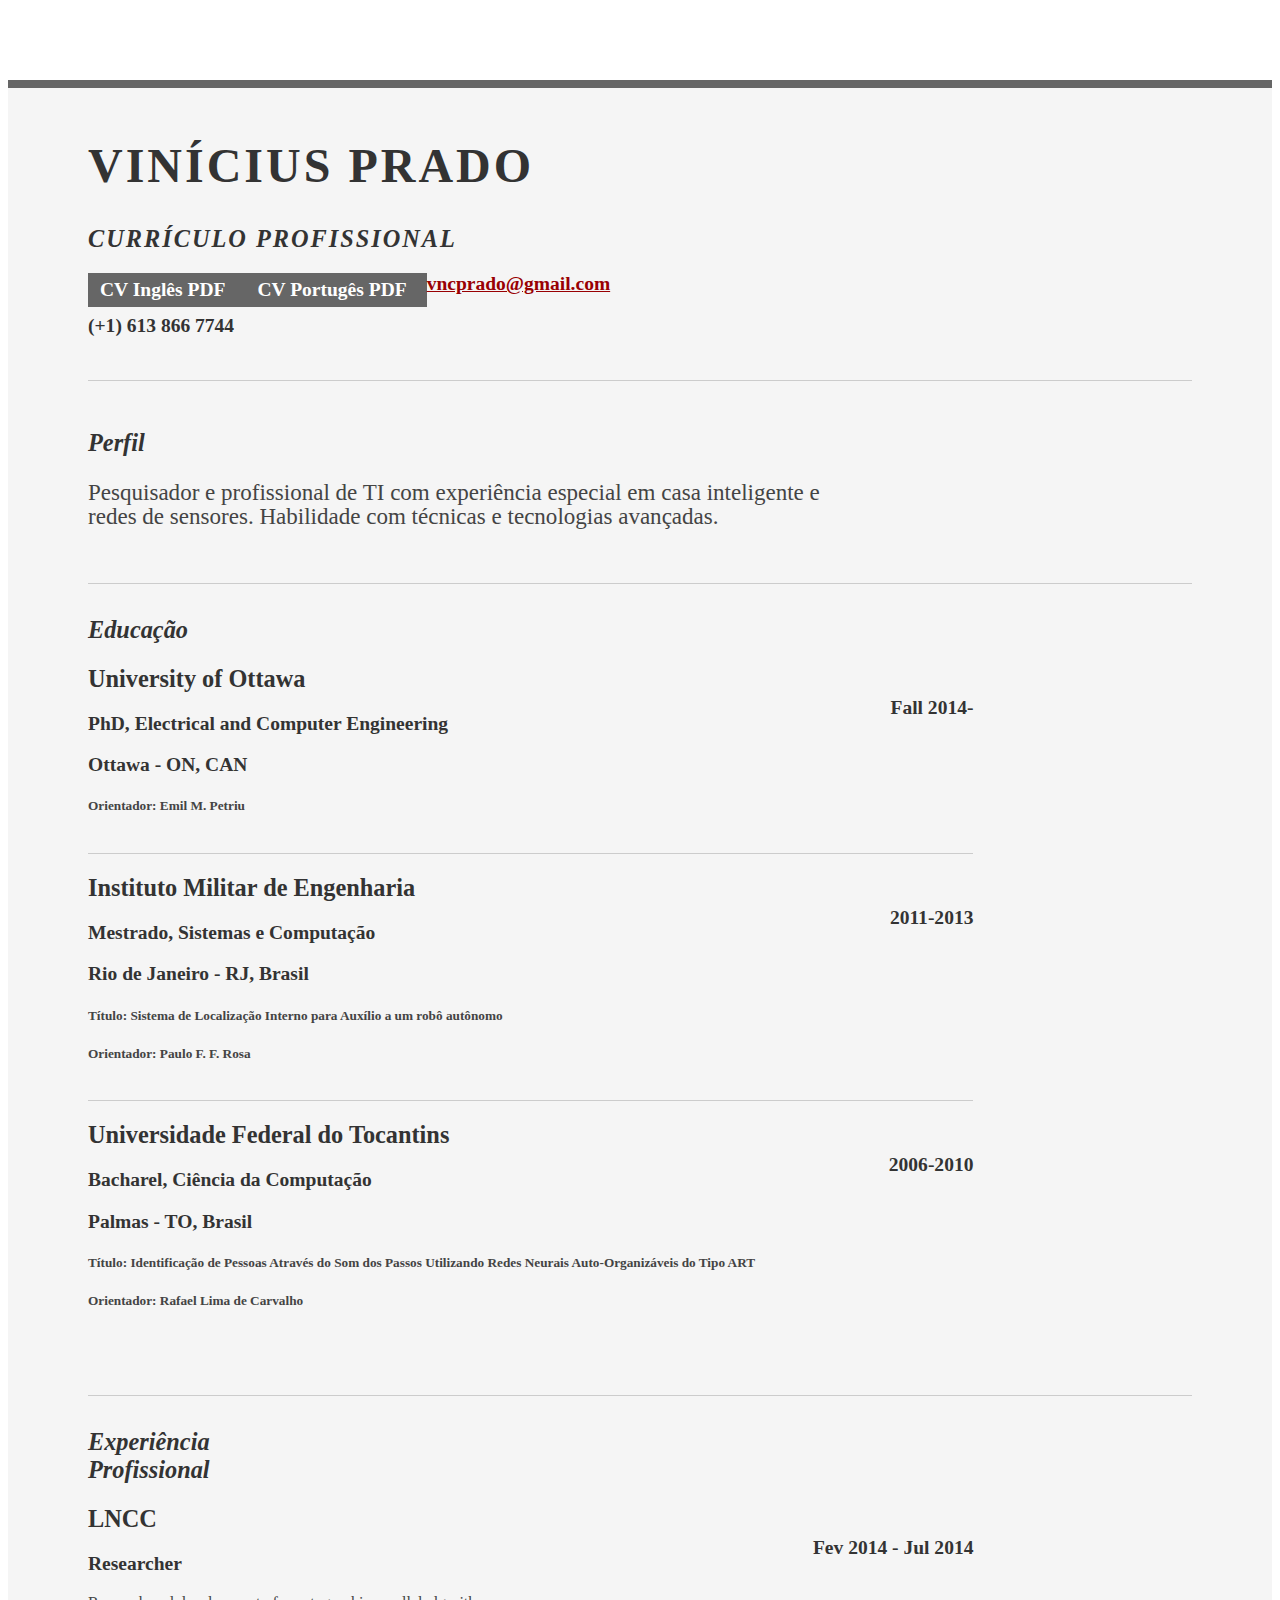
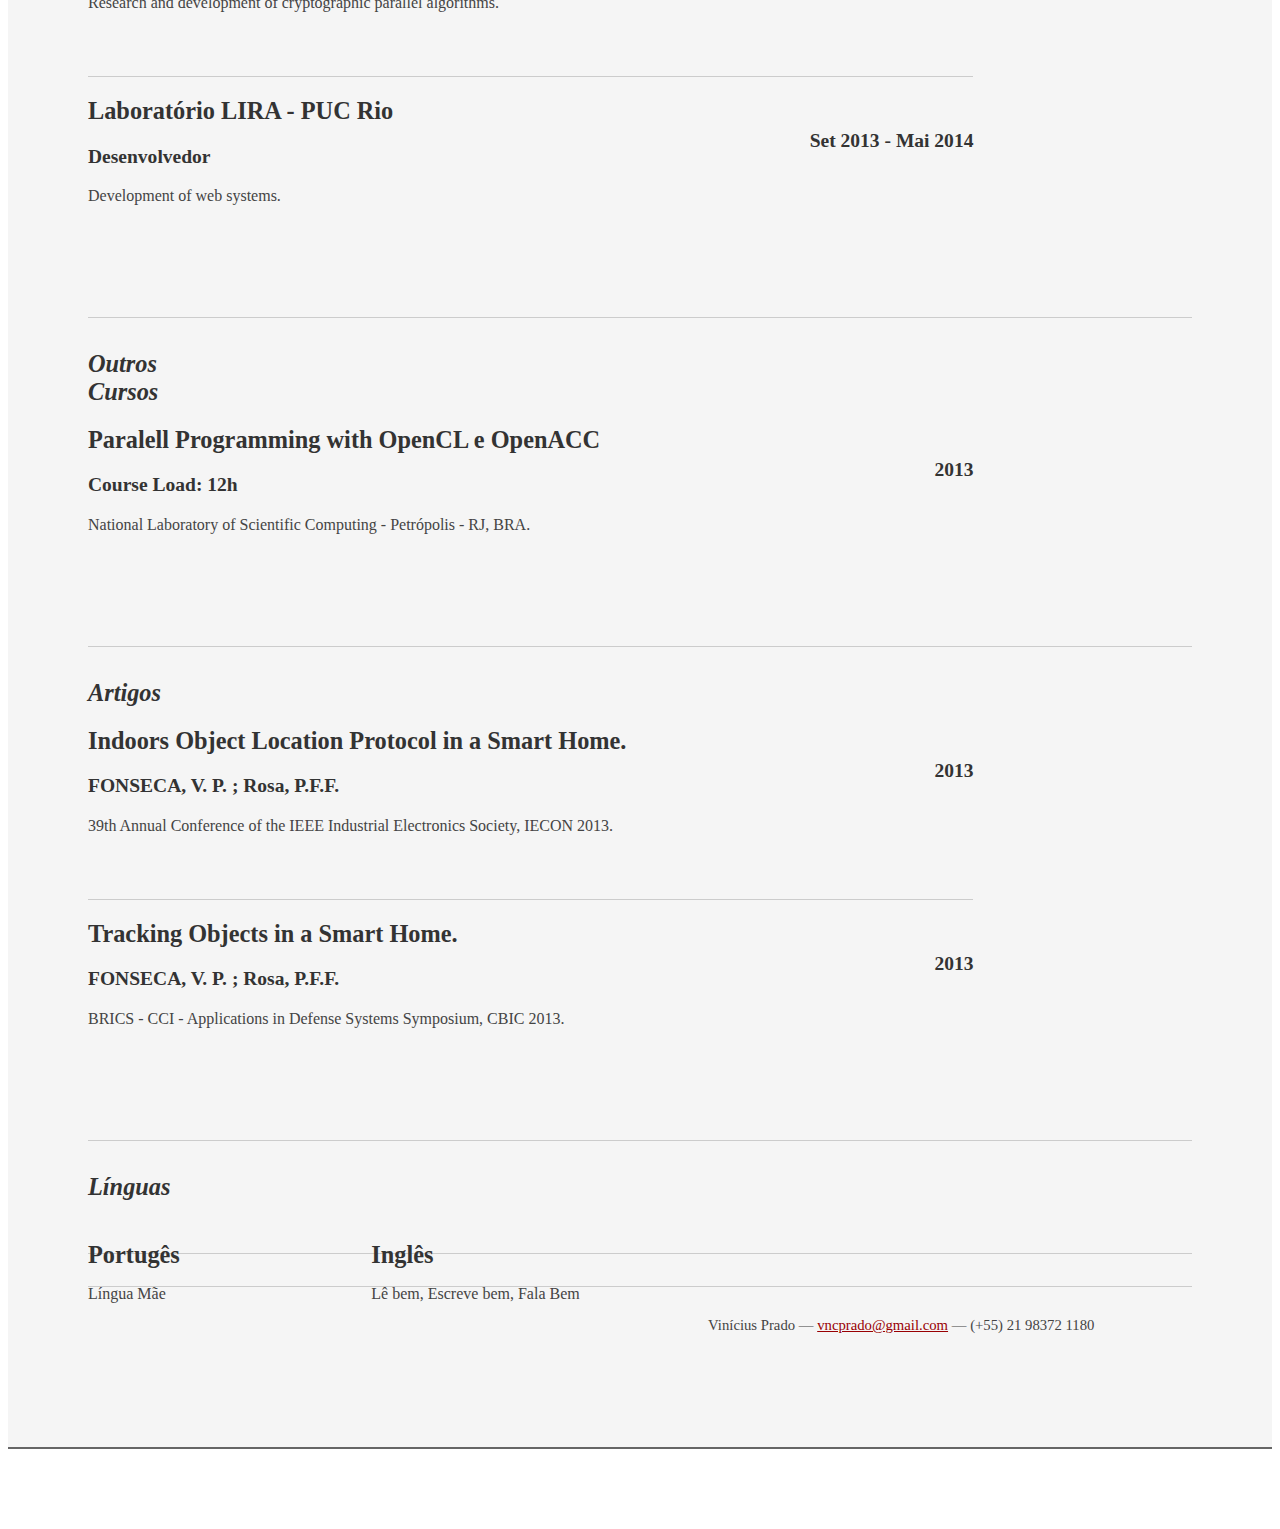
<file: index.html>
<!DOCTYPE html PUBLIC "-//W3C//DTD XHTML 1.0 Strict//EN" "http://www.w3.org/TR/xhtml1/DTD/xhtml1-strict.dtd">
<html>
<head>

<title>Vinícius Prado da Fonseca | Mestre em Ciência da
	Computação | vncprado@gmail.com</title>
<meta
	http-equiv="content-type"
	content="text/html; charset=utf-8" />

<meta
	name="keywords"
	content="" />
<meta
	name="description"
	content="" />

<link
	rel="stylesheet"
	type="text/css"
	href="http://yui.yahooapis.com/2.7.0/build/reset-fonts-grids/reset-fonts-grids.css"
	media="all" />
<link
	rel="stylesheet"
	type="text/css"
	href="resume.css"
	media="all" />

</head>
<body>

	<div
		id="doc2"
		class="yui-t7">
		<div id="inner">

			<div id="hd">
				<div class="yui-gc">
					<div class="yui-u first">
						<h1>Vinícius Prado</h1>
						<h2>Currículo Profissional</h2>
					</div>

					<div class="yui-u">
						<div class="contact-info">
							<h3>
								<a
									id="pdf"
									href="data/cv-eng.pdf">CV Inglês PDF</a>
							</h3>
							<h3>
								<a
									id="pdf"
									href="data/cv-pt.pdf">CV Portugês PDF</a>
							</h3>
							<h3>
								<a href="mailto:vncprado@gmail.com">vncprado@gmail.com</a>
							</h3>
							<h3>(+1) 613 866 7744</h3>
						</div>
						<!--// .contact-info -->
					</div>
				</div>
				<!--// .yui-gc -->
			</div>
			<!--// hd -->

			<div id="bd">
				<div id="yui-main">
					<div class="yui-b">
						<div class="yui-gf">
							<div class="yui-u first">
								<h2>Perfil</h2>
							</div>
							<div class="yui-u">
								<p class="enlarge">Pesquisador e profissional de TI com
									experiência especial em casa inteligente e redes de sensores.
									Habilidade com técnicas e tecnologias avançadas.</p>
							</div>
						</div>

						<div class="yui-gf">
							<div class="yui-u first">
								<h2>Educação</h2>
							</div>
							<div class="yui-u">
								<div class="job">
									<h2>University of Ottawa</h2>
									<h3>PhD, Electrical and Computer Engineering</h3>
									<h3>Ottawa - ON, CAN</h3>
									<h4>Fall 2014-</h4>
									<h5>Orientador: Emil M. Petriu</h5>
								</div>
								<div class="job">
									<h2>Instituto Militar de Engenharia</h2>
									<h3>Mestrado, Sistemas e Computação</h3>
									<h3>Rio de Janeiro - RJ, Brasil</h3>
									<h4>2011-2013</h4>
									<h5>Título: Sistema de Localização Interno para Auxílio a
										um robô autônomo</h5>
									<h5>Orientador: Paulo F. F. Rosa</h5>
								</div>
								<div class="job last">
									<h2>Universidade Federal do Tocantins</h2>
									<h3>Bacharel, Ciência da Computação</h3>
									<h3>Palmas - TO, Brasil</h3>
									<h4>2006-2010</h4>
									<h5>Título: Identificação de Pessoas Através do Som dos
										Passos Utilizando Redes Neurais Auto-Organizáveis do Tipo ART</h5>
									<h5>Orientador: Rafael Lima de Carvalho</h5>

								</div>
							</div>

						</div>

						<div class="yui-gf">

							<div class="yui-u first">
								<h2>Experiência Profissional</h2>
							</div>

							<div class="yui-u">

								<div class="job">
									<h2>LNCC</h2>
									<h3>Researcher</h3>
									<h4>Fev 2014 - Jul 2014</h4>
									<p>Research and development of cryptographic parallel
										algorithms.</p>
								</div>

								<div class="job last">
									<h2>Laboratório LIRA - PUC Rio</h2>
									<h3>Desenvolvedor</h3>
									<h4>Set 2013 - Mai 2014</h4>
									<p>Development of web systems.</p>
								</div>

							</div>
						</div>

						<div class="yui-gf">
							<div class="yui-u first">
								<h2>Outros Cursos</h2>
							</div>
							<div class="yui-u">
								<div class="job last">
									<h2>Paralell Programming with OpenCL e OpenACC</h2>
									<h3>Course Load: 12h</h3>
									<p>National Laboratory of Scientific Computing - Petrópolis
										- RJ, BRA.</p>
									<h4>2013</h4>
								</div>
							</div>

						</div>

						<div class="yui-gf">

							<div class="yui-u first">
								<h2>Artigos</h2>
							</div>

							<div class="yui-u">

								<div class="paper">
									<h2>Indoors Object Location Protocol in a Smart Home.</h2>
									<h3>FONSECA, V. P. ; Rosa, P.F.F.</h3>
									<p>39th Annual Conference of the IEEE Industrial
										Electronics Society, IECON 2013.</p>
									<h4>2013</h4>
								</div>

								<div class="paper last">
									<h2>Tracking Objects in a Smart Home.</h2>
									<h3>FONSECA, V. P. ; Rosa, P.F.F.</h3>
									<p>BRICS - CCI - Applications in Defense Systems Symposium,
										CBIC 2013.</p>
									<h4>2013</h4>
								</div>

							</div>
						</div>

						<div class="yui-gf">
							<div class="yui-u first">
								<h2>Línguas</h2>
							</div>
							<div class="yui-u">
								<div class="talent">
									<h2>Portugês</h2>
									<p>Língua Mãe</p>
								</div>
								<div class="talent">
									<h2>Inglês</h2>
									<p>Lê bem, Escreve bem, Fala Bem</p>
								</div>
							</div>
						</div>

						<!-- <div class="yui-gf last">
							<div class="yui-u first">
								<h2>Habilidades</h2>
							</div>
							<div class="yui-u">
								<ul class="talent">
									<li>XHTML</li>
									<li>CSS</li>
									<li>CSS</li>
									<li class="last">Javascript</li>
								</ul>

								<ul class="talent">
									<li>Jquery</li>
									<li>PHP</li>
									<li>CSS</li>
									<li class="last">CVS / Subversion</li>
								</ul>

								<ul class="talent">
									<li>OS X</li>
									<li>Windows XP/Vista</li>
									<li>CSS</li>
									<li class="last">Linux</li>
								</ul>
							</div>
						</div> -->

					</div>
				</div>
			</div>

			<div id="ft">
				<p>
					Vinícius Prado &mdash; <a href="mailto:vncprado@gmail.com">vncprado@gmail.com</a>
					&mdash; (+55) 21 98372 1180
				</p>
			</div>

		</div>
		<!-- // inner -->


	</div>
	<!--// doc -->


</body>
</html>
</file>
<file: resume.css>
/*
---------------------------------------------------------------------------------
	STRIPPED DOWN RESUME TEMPLATE
    html resume

    v0.9: 5/28/09

    design and code by: thingsthatarebrown.com 
                        (matt brown)
---------------------------------------------------------------------------------
*/


.msg { padding: 10px; background: #222; position: relative; }
.msg h1 { color: #fff;  }
.msg a { margin-left: 20px; background: #408814; color: white; padding: 4px 8px; text-decoration: none; }
.msg a:hover { background: #266400; }

/* //-- yui-grids style overrides -- */
body { font-family: Georgia; color: #444; }
#inner { padding: 10px 80px; margin: 80px auto; background: #f5f5f5; border: solid #666; border-width: 8px 0 2px 0; }
.yui-gf { margin-bottom: 2em; padding-bottom: 2em; border-bottom: 1px solid #ccc; }

/* //-- header, body, footer -- */
#hd { margin: 2.5em 0 3em 0; padding-bottom: 1.5em; border-bottom: 1px solid #ccc }
#hd h2 { text-transform: uppercase; letter-spacing: 2px; }
#bd, #ft { margin-bottom: 2em; }

/* //-- footer -- */
#ft { padding: 1em 0 5em 0; font-size: 92%; border-top: 1px solid #ccc; text-align: center; }
#ft p { margin-bottom: 0; text-align: center;   }

/* //-- core typography and style -- */
#hd h1 { font-size: 48px; text-transform: uppercase; letter-spacing: 3px; }
h2 { font-size: 152% }
h3, h4 { font-size: 122%; }
h1, h2, h3, h4 { color: #333; }
p { font-size: 100%; line-height: 18px; padding-right: 3em; }
a { color: #990003 }
a:hover { text-decoration: none; }
strong { font-weight: bold; }
li { line-height: 24px; border-bottom: 1px solid #ccc; }
p.enlarge { font-size: 144%; padding-right: 6.5em; line-height: 24px; }
p.enlarge span { color: #000 }
.contact-info { margin-top: 7px; }
.first h2 { font-style: italic; }
.last { border-bottom: 0 }


/* //-- section styles -- */

a#pdf { display: block; float: left; background: #666; color: white; padding: 6px 20px 6px 12px; margin-bottom: 6px; text-decoration: none;  }
a#pdf:hover { background: #222; }

.job { position: relative; margin-bottom: 1em; padding-bottom: 1em; border-bottom: 1px solid #ccc; }
.job h4 { position: absolute; top: 0.35em; right: 0 }
.job p { margin: 0.75em 0 3em 0; }

.paper { position: relative; margin-bottom: 1em; padding-bottom: 1em; border-bottom: 1px solid #ccc; }
.paper h4 { position: absolute; top: 0.35em; right: 0 }
.paper p { margin: 0.75em 0 3em 0; }

.last { border: none; }
.skills-list {  }
.skills-list ul { margin: 0; }
.skills-list li { margin: 3px 0; padding: 3px 0; }
.skills-list li span { font-size: 152%; display: block; margin-bottom: -2px; padding: 0 }
.talent { width: 32%; float: left }
.talent h2 { margin-bottom: 6px; }

#srt-ttab { margin-bottom: 100px; text-align: center;  }
#srt-ttab img.last { margin-top: 20px }

/* --// override to force 1/8th width grids -- */
.yui-gf .yui-u{width:80.2%;}
.yui-gf div.first{width:12.3%;}
</file>
